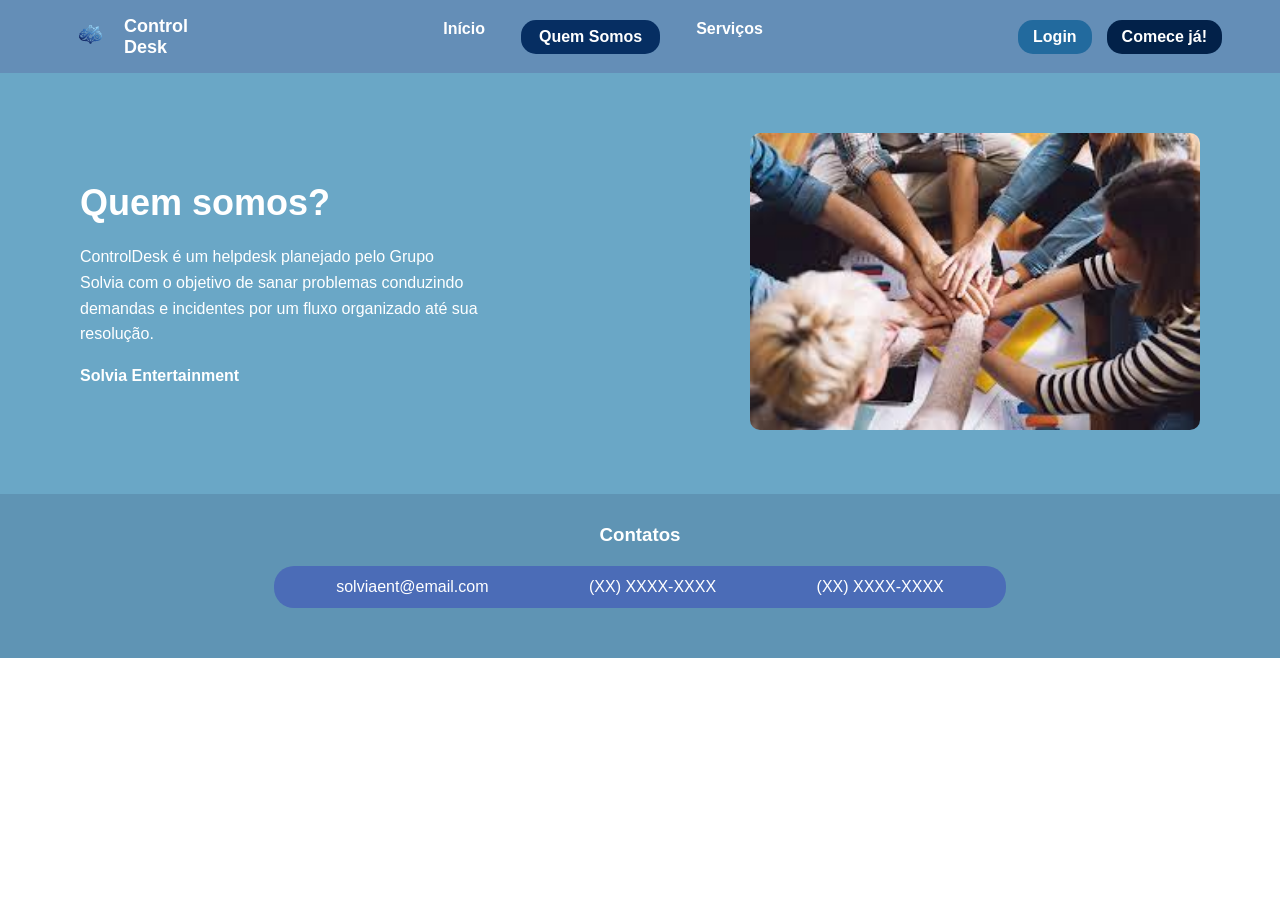
<file: QUEMSOMOS/html/index.html>
<!DOCTYPE html>
<html lang="pt-br">

<head>
    <meta charset="UTF-8">
    <meta name="viewport" content="width=device-width, initial-scale=1.0">
    <title>Control desk- Helpdesk</title>
    <link rel="stylesheet" href="/QUEMSOMOS/css/style.css">
</head>

<body>
    <!-- ===========================
     MENU SUPERIOR
    =========================== -->
    <!-- Uso o header pois estou criando um cabeçalho do sistema, "O rodapé" -->
    <header class="menu">

        <!-- Logo do sistema - imagem da logo, nome do sistema, quebra de linha-->
        <div class="logo">
            <img id="logo" src="/QUEMSOMOS/img/logo.png" alt="logo Control Desk">
            <span>Control </br> Desk</span>
        </div>

        <!-- Menu de navegação -->
        <!-- Crio ul/li para listas ordenadas
        para ter um cabeçalho onde a pessoa pode visualizar o sistema -->
        <nav>
            <ul>
                <li><a href="pagina_inicial.html">Início</a></li>
                <li><a href="#quem" class="ativo">Quem Somos</a></li>
                <li><a href="#">Serviços</a></li>
            </ul>
        </nav>

        <!-- Botões do lado direito (Login/Comece já)-->
        <div class="btn-menu">

            <a href="#" class="login">Login</a>
            <a href="#" class="btn-comecar">Comece já!</a>

        </div>
    </header>

    <!-- =========================
     SEÇÃO PRINCIPAL (HERO)
    ========================= -->
    <!-- Aqui estou criando a parte principal da página(hero)
    Crio assim seções para fazer isso(se necessário posso criar várias seções
    cada uma conterá algo diferente realizado nele) -->
    <section class="quem-somos" id="quem">

        <!-- Conteúdo do lado esquerdo -->
        <div class="container-quem">

            <!-- TEXTO -->
            <div class="texto-quem">
                <h2>Quem somos?</h2>

                <p>
                    ControlDesk é um helpdesk planejado pelo Grupo Solvia com o objetivo de
                    sanar problemas conduzindo demandas e incidentes por um fluxo organizado
                    até sua resolução.
                </p>

                <strong>Solvia Entertainment</strong>
            </div>

            <!-- IMAGEM  -->
            <div class="img-quem">
                <img src="/QUEMSOMOS/img/equipe.jpg">
            </div>

        </div>
    </section>

    <!-- Conexão com JavaScript -->
    <script src="/QUEMSOMOS/js/script.js"></script>

    <!--CONTATOS-->
    <section class="contatos">

        <h3>Contatos</h3>

        <div class="box-contato">
            <span>solviaent@email.com</span>
            <span>(XX) XXXX-XXXX</span>
            <span>(XX) XXXX-XXXX</span>
        </div>

    </section>

</body>

</html>
</file>
<file: QUEMSOMOS/css/style.css>
/* ===========================
REMOVENDO AS MARGENS PATRÕES
============================== */
*{
    margin: 0;
    padding: 0;
    box-sizing: border-box;
    font-family: Arial, Helvetica, sans-serif;
}

/* ROLAGEM SUAVE */
html {
    scroll-behavior: smooth;
}

/* ===========================
MENU SUPERIOR
============================== */
.menu {
    display: flex;
    /* coloca itens lado a lado */
    justify-content: space-between;
    /* espaço entre eles */
    align-items: center;
    padding: 15px 58px;
    background: #648eb7;
}

/* LOGO */
.logo {
    display: flex;
    /* coloca imagem e texto lado a lado */
    align-items: center;
    /* centraliza verticalmente */
    font-size: 18px;
    /* aumenta texto */
    font-weight: bold;
    color: white;
}

/* IMAGEM DA LOGO */
.logo img {
    width: 65px;
    /* aumenta a imagem */
    height: auto;
    /* mantém proporção */
    margin-right: 1px;
    /* espaço entre logo e texto */
}

.menu ul {
    display: flex;
    list-style: none;
}

.menu ul li {
    margin: 0 18px;
}

/* Botão quem somos? */
.menu ul li a.ativo {
    background-color: #062e62;
    padding: 8px 18px;
    border-radius: 15px;
}

.menu ul li a:hover {
    background-color: #022149;
    padding: 8px 18px;
    border-radius: 15px;
    transform: scale(1.1);
    /* faz crescer */
}

.menu ul li a {
    text-decoration: none;
    color: white;
    font-weight: bold;
    display: inline-block;
    transition: 0.3s;
}

/* BOTÃO MENU */
.btn-menu {
    display: flex;
    align-items: center;
}

.login {
    color: white;
    margin-right: 15px;
    text-decoration: none;
    font-weight: bold;
    background: #226a9e;
    border-radius: 15px;
    padding: 8px 15px;
    transition: 0.3s;
}

.login:hover {
    background: #00577d;
    transform: scale(1.05);
}

.btn-comecar {
    background: #022149;
    color: white;
    padding: 8px 15px;
    border-radius: 15px;
    text-decoration: none;
    font-weight: bold;
    transition: 0.3s;
}

.btn-comecar:hover {
    background: #0a2c57;
    transform: scale(1.05);
}

/* =========================
SEÇÃO HERO (IMAGEM GRANDE)
========================= */
.hero {
    height: 88vh;
    /* altura da tela */
    background-image: url("../img/img\ fundo.avif");
    background-size: cover;
    background-position: center;
    display: flex;
    align-items: center;
    padding-left: 80px;
}

/* TEXTO DA HERO */
.hero-texto {
    color: white;
    max-width: 500px;
    font-weight: bold;
}

/* TÍTULO */
.hero-texto h1 {
    font-size: 42px;
    margin-bottom: 20px;
    font-weight: bold;
}

/* PARÁGRAFO */
.hero-texto p {
    margin-bottom: 25px;
    line-height: 1.5;
    font-weight: bold;
}

/* BOTÃO ABRIR CHAMADO*/
.btn-abrir {
    background: #031b38;
    padding: 12px 20px;
    color: white;
    text-decoration: none;
    border-radius: 25px;
    font-weight: bold;
    transition: 0.3s;
    display: inline-block;
}

.btn-abrir:hover {
    background: #0a2c57;
    transform: scale(1.05);
}

.quem-somos {
    background: #6aa7c6;
    padding: 60px 80px;
}

.container-quem {
    display: flex;
    align-items: center;
    justify-content: space-between;
    gap: 40px;
}

.texto-quem {
    color: white;
    max-width: 400px;
}

.texto-quem h2 {
    font-size: 36px;
    margin-bottom: 20px;
}

.texto-quem p {
    line-height: 1.6;
    margin-bottom: 20px;
}

.img-quem img {
    width: 450px;
    border-radius: 10px;
}

.contatos {
    background: #5f94b4;
    text-align: center;
    padding: 30px;
    color: white;
}

.box-contato {
    background: #4b6cb7;
    margin: 20px auto;
    padding: 12px;
    border-radius: 20px;
    width: 60%;

    display: flex;
    justify-content: space-around;
}
</file>
